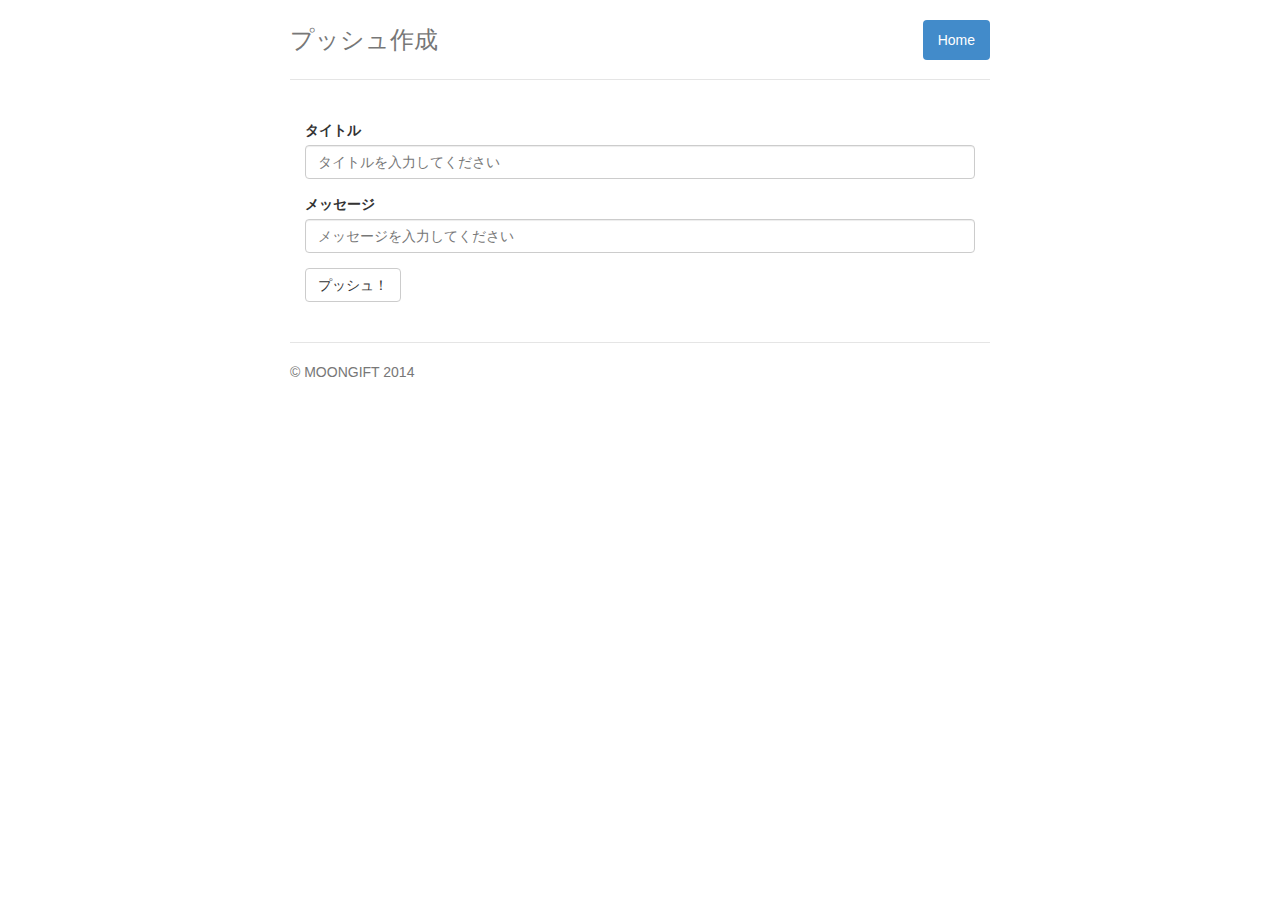
<file: push_demo/index.html>
<!DOCTYPE html>
<html lang="en">
  <head>
    <meta charset="utf-8">
    <meta http-equiv="X-UA-Compatible" content="IE=edge">
    <meta name="viewport" content="width=device-width, initial-scale=1">
    <meta name="description" content="">
    <meta name="author" content="">

    <title>プッシュ！</title>
    <link href="//code.htmlhifive.com/h5.css" rel="Latest">
    <!-- stylesheet compiled and minified CSS -->
    <link rel="stylesheet" href="bootstrap.min.css">
    <link href="style.css" rel="stylesheet">
    <!-- HTML5 shim and Respond.js IE8 support of HTML5 elements and media queries -->
  </head>

  <body>

    <div class="container">
      <div class="header">
        <ul class="nav nav-pills pull-right">
          <li class="active"><a href="#">Home</a></li>
        </ul>
        <h3 class="text-muted">プッシュ作成</h3>
      </div>

      <div class="row marketing">
        <div class="col-lg-12">
	  <form role="form">
		<div class="form-group">
		<label for="ecampleInputEmail0">タイトル</label>
		<input type="text" class="form-control" id="title" placeholder="タイトルを入力してください">
		</div>
	    <div class="form-group">
	      <label for="exampleInputEmail1">メッセージ</label>
	      <input type="text" class="form-control" id="message" placeholder="メッセージを入力してください">
	    </div>
	    <button type="submit" class="btn btn-default submit-button">プッシュ！</button>
	  </form>
        </div>
      </div>
      <div class="message">
	
      </div>
      <div class="footer">
        <p>&copy; MOONGIFT 2014</p>
      </div>

    </div> <!-- /container -->


    <!-- Bootstrap core JavaScript
    ================================================== -->
    <!-- Placed at the end of the document so the pages load faster -->
    <script src="jquery.min.js"></script>
    <script src="jquery.cookie.js"></script>
    <script src="bootstrap.min.js"></script>
    <script src="ncmb-1.2.6.js"></script>
    <script src="app.js"></script>
  </body>
</html>
</file>
<file: push_demo/style.css>
/* Space out content a bit */
body {
  padding-top: 20px;
  padding-bottom: 20px;
}

/* Everything but the jumbotron gets side spacing for mobile first views */
.header,
.marketing,
.footer {
  padding-right: 15px;
  padding-left: 15px;
}

/* Custom page header */
.header {
  border-bottom: 1px solid #e5e5e5;
}
/* Make the masthead heading the same height as the navigation */
.header h3 {
  padding-bottom: 19px;
  margin-top: 0;
  margin-bottom: 0;
  line-height: 40px;
}

/* Custom page footer */
.footer {
  padding-top: 19px;
  color: #777;
  border-top: 1px solid #e5e5e5;
}

/* Customize container */
@media (min-width: 768px) {
  .container {
    max-width: 730px;
  }
}
.container-narrow > hr {
  margin: 30px 0;
}

/* Main marketing message and sign up button */
.jumbotron {
  text-align: center;
  border-bottom: 1px solid #e5e5e5;
}
.jumbotron .btn {
  padding: 14px 24px;
  font-size: 21px;
}

/* Supporting marketing content */
.marketing {
  margin: 40px 0;
}
.marketing p + h4 {
  margin-top: 28px;
}

/* Responsive: Portrait tablets and up */
@media screen and (min-width: 768px) {
  /* Remove the padding we set earlier */
  .header,
  .marketing,
  .footer {
    padding-right: 0;
    padding-left: 0;
  }
  /* Space out the masthead */
  .header {
    margin-bottom: 30px;
  }
  /* Remove the bottom border on the jumbotron for visual effect */
  .jumbotron {
    border-bottom: 0;
  }
}
</file>
